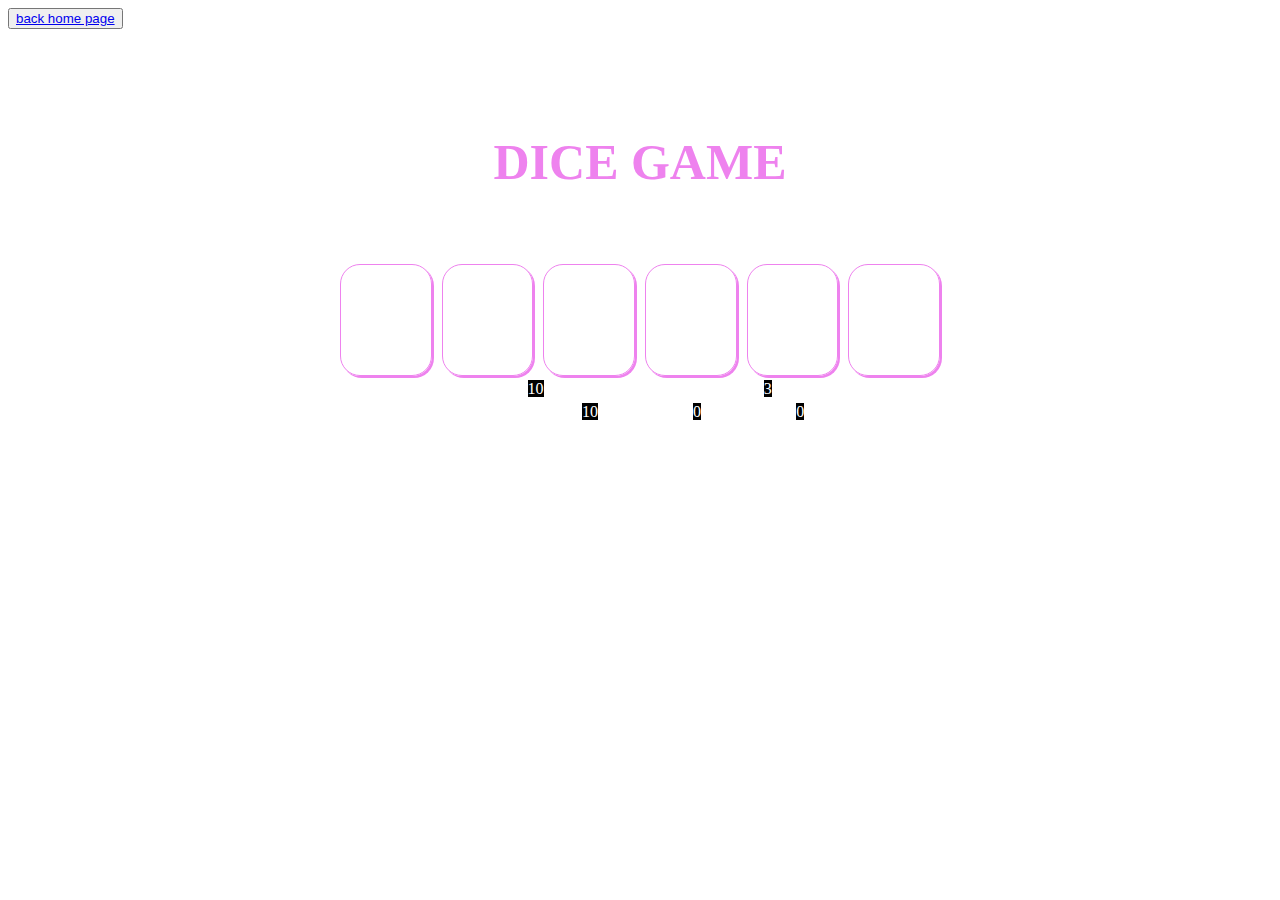
<file: dice game/index.html>
<!DOCTYPE html>
<html lang="en">

<head>
    <meta charset="UTF-8">
    <meta name="viewport" content="width=device-width, initial-scale=1.0">
    <title>Document</title>
    <link rel="stylesheet" href="style.css">
</head>
<body>


    <!-- <h1>Dice Game</h1>
    <h3 id="msg" class="msg"></h3>
    <div class="container">
        <div onclick="tryMyLuck(1)" class="box">1</div>
        <div onclick="tryMyLuck(2)" class="box">2</div>
        <div onclick="tryMyLuck(3)" class="box">3</div>
        <div onclick="tryMyLuck(4)" class="box">4</div>
        <div onclick="tryMyLuck(5)" class="box">5</div>
        <div onclick="tryMyLuck(6)" class="box">6</div>
    </div>
    <div class="container">
        <div class="info_box"> <b>User Number :</b> <span id="user_number">10</span>  </div>
        <div class="info_box"> <b>Random Number :</b> <span id="random_number">3</span> </div>
        <div id="info_box_result" class="info_box"> <b id="result">You Loss / Win</b></div>
    </div> 
    <div class="container">
        <div class="info_box"> <b>Turns :</b> <span id="total">10</span> </div>
        <div class="info_box"> <b>Win :</b><span id="win">0</span>   </div>
        <div class="info_box"> <b>Loss :</b> <span id="loss">0</span>  </div>
    </div>  -->

    <button> <a href="../index.html">back home page</a></button>
      
     <h1 class="heading">DICE GAME</h1>
      <h3 class="msg" id="msg"></h3>
      
      <div class="container">
      <div onclick="tryMyLuck(1)" class="box">1</div>
      <div onclick="tryMyLuck(2)" class="box">2</div>
      <div onclick="tryMyLuck(3)" class="box">3</div>
      <div onclick="tryMyLuck(4)" class="box">4</div>
      <div onclick="tryMyLuck(5)" class="box">5</div>
      <div onclick="tryMyLuck(6)" class="box">6</div>
      </div>

       <div class="container">
       <div class="info_box"> <b>user Number:</b> <span id="user_number">10</span></div>
       <div class="info_box"> <b>Random Number:</b> <span id="random_number">3</span></div>
       <div id="info_box_result" class="info_box"> <b id="result">you loss / win</b></div>
       </div>

       <div class="container">
       <div class="info_box"> <b>turns:</b> <span id="total">10</span></div>
       <div class="info_box"> <b>win</b> <span id="win">0</span></div>
       <div class="info_box"> <b>loss</b> <span id="loss">0</span></div>

       </div>

       <h2 style="background-color: e; color: white; text-align: right; margin-top: 50px; margin-right: 25px;">MADE BY : BILAL AHMED</h2>












    <script src="app.js"></script>

</body>

</html>
</file>
<file: dice game/style.css>
body{
background-image: url(https://videohive.img.customer.envatousercontent.com/files/d418bcb1-b234-43b2-81e9-d005f3a33a43/inline_image_preview.jpg?auto=compress%2Cformat&fit=crop&crop=top&max-h=8000&max-w=590&s=1d58a0ea3a405e8ab243aebfa195767d);
}


.heading {
    text-align: center;
    font-size: 50px;
    color: violet;
    
    
    
}

.container {
    display: flex;
    justify-content: center; 
    gap: 10px;
    max-width: 600px;
    margin: 0px auto;
}

.box {
    height: 110px;
    width: 110px;
    display: flex;
    justify-content: center;
    align-items: center;
    border: 1px solid  violet;
    color: white;
    font-size: 40px;
    border-radius: 20px;
    margin-top: 40px;
    box-shadow: 2px  2px violet ;
}

.box:hover {
    background-color: rgb(219, 67, 219);
    color: black;
}

.info-box {
    /* flex-grow: 1; */
    justify-content: center;
    align-items: center;
    border: 1px solid violet;
    margin-top: 20px;
    margin-bottom: 60px;
    font-size: 10px;
}

div > b{
 margin-left: 30px;
 font-size: 20px;
 margin-top: 60px;
 color: white;
 border: 2px;
}
.msg {
    text-align: center;
    /* background-color: blue; */
  }

  span{
  margin-left: 20px;
  background-color: black;
  color: white;
}

h1{
padding-top: 70px;

}
</file>
